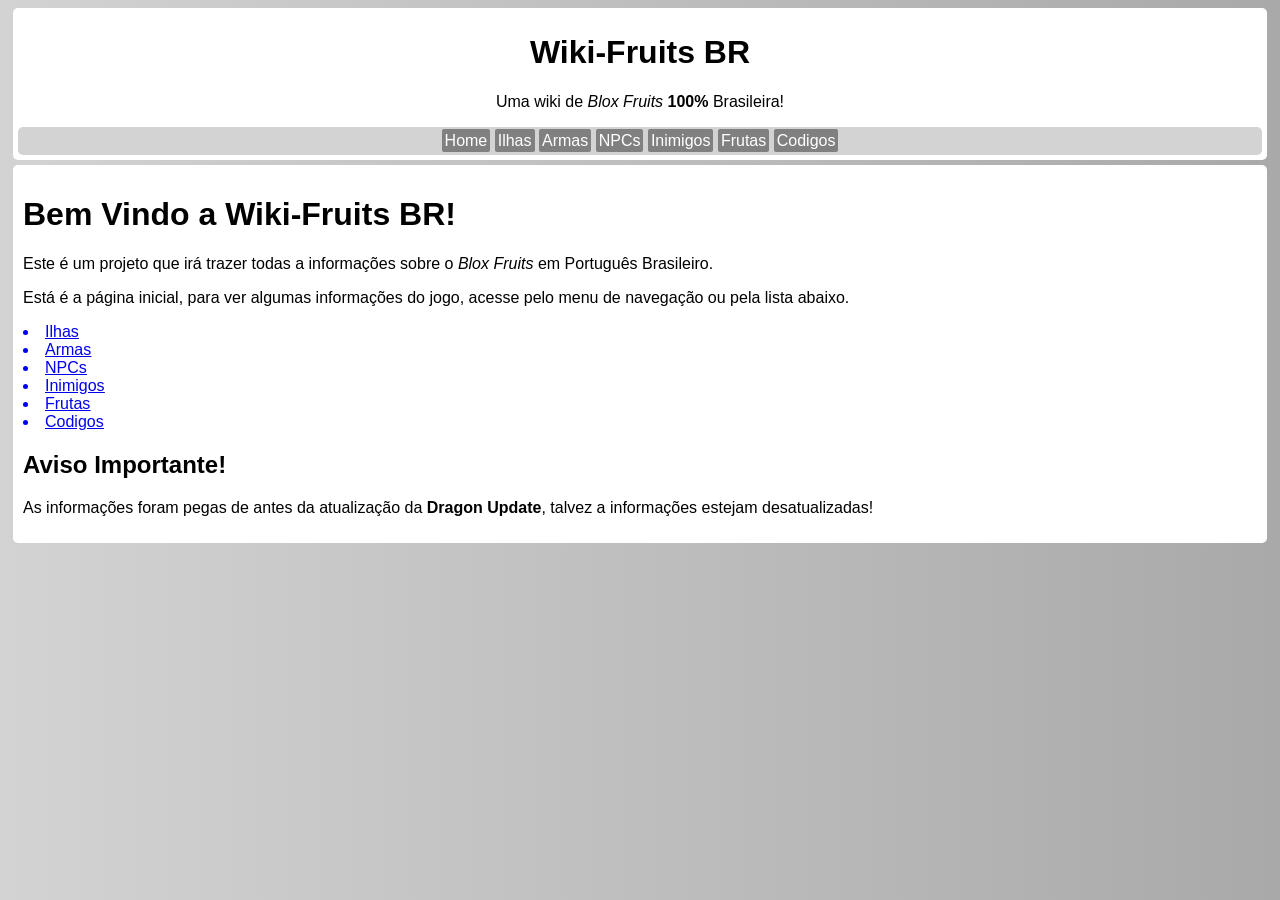
<file: index.html>
<!DOCTYPE html>
<html lang="pt-br">
<head>
    <meta charset="UTF-8">
    <meta name="viewport" content="width=device-width, initial-scale=1.0">
    <title>Wiki-Fruits BR</title>
    <link rel="stylesheet" href="wikifruits.css">
</head>
<body>
    <header>
        <h1>Wiki-Fruits BR</h1>
        <p>Uma wiki de <em>Blox Fruits</em> <strong>100%</strong> Brasileira!</p>
        <nav>
            <a href="index.html">Home</a>
            <a href="ilhas.html">Ilhas</a>
            <a href="#">Armas</a>
            <a href="#">NPCs</a>
            <a href="#">Inimigos</a>
            <a href="#">Frutas</a>
            <a href="#">Codigos</a>
        </nav>
    </header>
    <main>
        <h1>Bem Vindo a Wiki-Fruits BR!</h1>
        <p>Este é um projeto que irá trazer todas a informações sobre o <em>Blox Fruits</em> em Português Brasileiro.</p>
        <p>Está é a página inicial, para ver algumas informações do jogo, acesse pelo menu de navegação ou pela lista abaixo.</p>
        <u>
            <a href="ilhas.html"><li>Ilhas</li></a>
            <a href="#"><li>Armas</li></a>
            <a href="#"><li>NPCs</li></a>
            <a href="#"><li>Inimigos</li></a>
            <a href="#"><li>Frutas</li></a>
            <a href="#"><li>Codigos</li></a>
        </u>
        <h2>Aviso Importante!</h2>
        <p>As informações foram pegas de antes da atualização da <strong>Dragon Update</strong>, talvez a informações estejam desatualizadas!</p>
    </main>
</body>
</html>
</file>
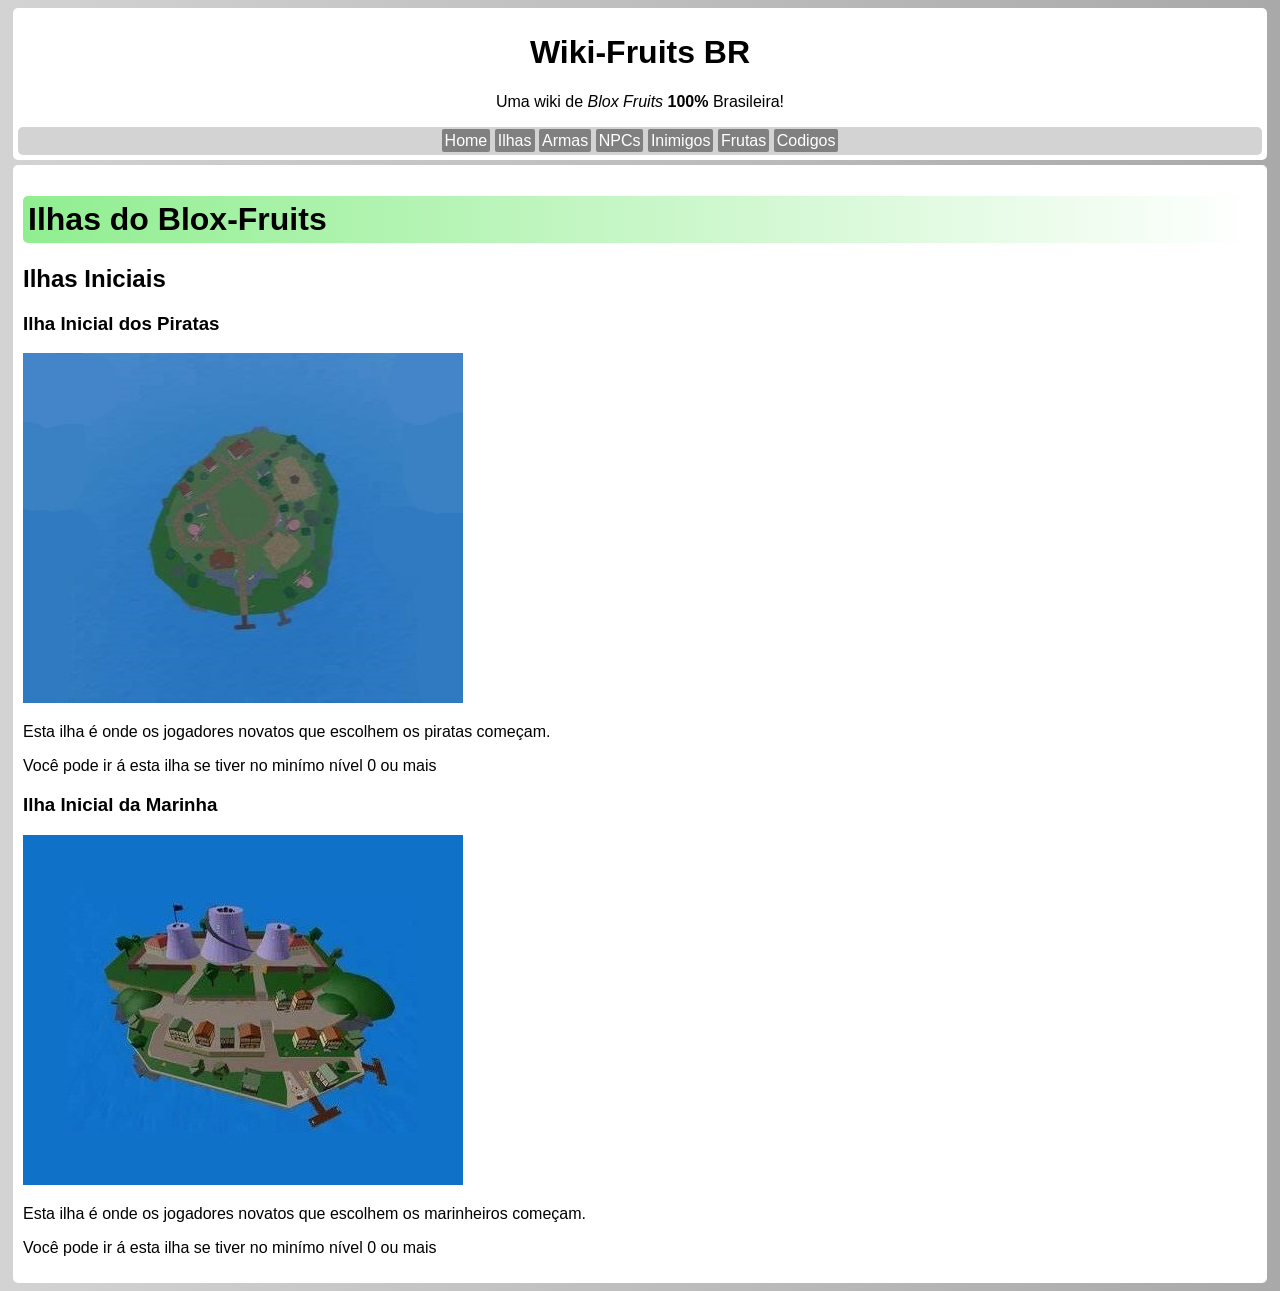
<file: ilhas.html>
<!DOCTYPE html>
<html lang="pt-br">
<head>
    <meta charset="UTF-8">
    <meta name="viewport" content="width=device-width, initial-scale=1.0">
    <title>Ilhas do Blox-Fruits</title>
    <link rel="stylesheet" href="wikifruits.css">
</head>
<body>
    <header>
        <h1>Wiki-Fruits BR</h1>
        <p>Uma wiki de <em>Blox Fruits</em> <strong>100%</strong> Brasileira!</p>
        <nav>
            <a href="index.html">Home</a>
            <a href="ilhas.html">Ilhas</a>
            <a href="#">Armas</a>
            <a href="#">NPCs</a>
            <a href="#">Inimigos</a>
            <a href="#">Frutas</a>
            <a href="#">Codigos</a>
        </nav>
    </header>
    <main>
        <h1 id="ilha_title">Ilhas do Blox-Fruits</h1>
            <h2>Ilhas Iniciais</h2>
                <h3>Ilha Inicial dos Piratas</h3>
                <picture>
                    <source media="(max-width: 440px)" srcset="imagens/piratestart_pq.jpeg">
                    <img src="imagens/piratestart.jpeg" alt="Ilha Inicial Pirata">
                </picture>
                <p>Esta ilha é onde os jogadores novatos que escolhem os piratas começam.</p>
                <p>Você pode ir á esta ilha se tiver no minímo nível 0 ou mais</p>
                <h3>Ilha Inicial da Marinha</h3>
                <picture>
                    <source media="(max-width: 440px)" srcset="imagens/marinestart_pq.jpeg">
                    <img src="imagens/marinestart.jpeg" alt="Ilha Inicial Marinha">
                </picture>
                <p>Esta ilha é onde os jogadores novatos que escolhem os marinheiros começam.</p>
                <p>Você pode ir á esta ilha se tiver no minímo nível 0 ou mais</p>
    </main>
</body>
</html>
</file>
<file: wikifruits.css>
body{
    background-image: linear-gradient(to right, lightgray, darkgray);
    font-family: 'Lucida Sans', 'Lucida Sans Regular', 'Lucida Grande', 'Lucida Sans Unicode', Geneva, Verdana, sans-serif;
}

header{
    text-align: center;
    background-color: white;
    padding: 5px;
    margin: 5px;
    border-radius: 5px;
}
nav{
    background-color: lightgray;
    padding: 5px;
    margin: auto;
    border-radius: 5px;
}
nav a{
    color: white;
    text-decoration: none;
    background-color: gray;
    padding: 3px;
    border-radius: 2px;
}
nav a:hover{
    color: black;
    background-color: yellow;
    text-decoration: underline;
}
main{
    background-color: white;
    padding: 10px;
    margin: 5px;
    border-radius: 5px;
}
#ilha_title{
    background-image: linear-gradient(to right, lightgreen, white);
    padding: 5px;
    border-radius: 5px;
}
</file>
